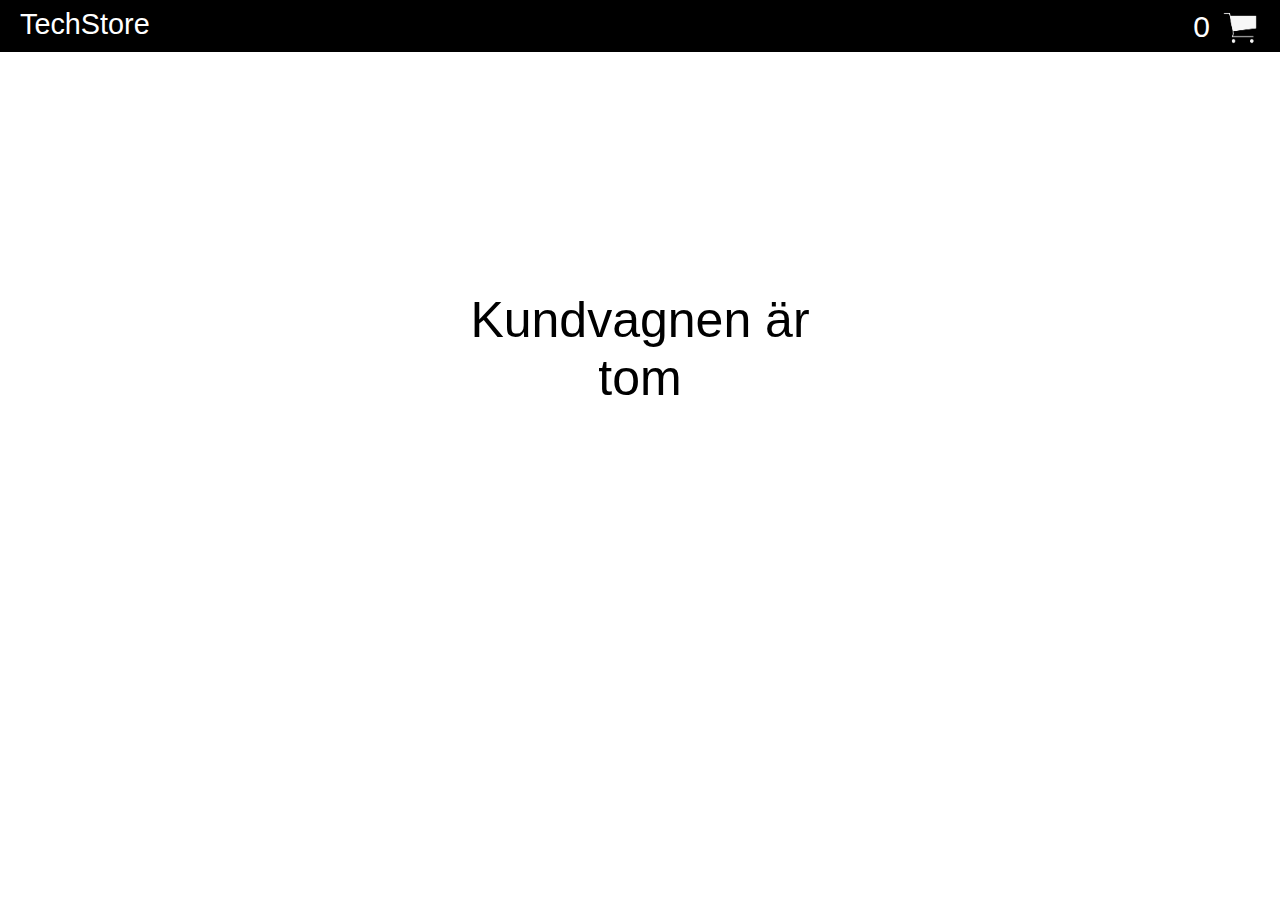
<file: shoppingCart.html>
<!DOCTYPE html>
<html lang="en">
<head>
    <meta charset="UTF-8">
    <meta http-equiv="X-UA-Compatible" content="IE=edge">
    <meta name="viewport" content="width=device-width, initial-scale=1.0">
    <link rel="stylesheet" href="cartstyle.css">
    <script defer src="cart.js"></script>
    <title>shoppingCart</title>
    <link href="https://cdnjs.cloudflare.com/ajax/libs/font-awesome/5.13.0/css/all.min.css" rel="stylesheet">

</head>

<body onload='initSite()'>
  <header>
    <h4>

    </h4>
  </header>

  <h2>

  </h2>

  <main>

  </main>

  <h3>

  </h3>


</main>

</body>
</html>
</file>
<file: cartstyle.css>
*{
    box-sizing: border-box;
    font-family: 'Roboto', sans-serif;
}

main {
    display: flex;
    flex-direction: row;
    margin-top: 20px;
    text-align: center;
    justify-content: center;
    justify-content: center;
    border: none;
    flex-wrap: wrap;
}

.header {
    background-color: black;
    height: 52px;
    width: 100%;
    display: flex;
    flex-direction: row;
    align-content: space-between;
    justify-content: flex-end;
    position: fixed;
    margin: 0%;
    right: 0px;
    top: 0px;
    left:0px;   
}

.techStoreDiv {
   width: 80%;
   margin-top: 8px;
   margin-left: 10px;
   color: white;
   flex:1 1 200px;
   display: flex;
   font-size: 1.8rem;
   margin-left: 20px;
   text-decoration: none;
   
}

.numberOfProductsCount {
    display: flex;
    position: fixed;
    font-size: 30px;
    color: white;
    margin-top: 10px;
    margin-right: 70px;
    justify-content: flex-end;
    z-index: 9; 
    background-color: none;
}

.cartIcon {
    width: 40px; 
    display: flex;
    position: relative;
    flex-direction: row;
    flex-wrap: wrap;  
}

h2 {
    display: flex;
    justify-content: center;
}

.cartInBlack {
    height: 50px;
    margin-top: 100px;
    margin-right: 20px;
}

.secondHeaderDiv {
    margin-top: 100px;
    font-size: 2em;
}

.cartDiv {
    display: flex;
    border: 2px solid #3558b9;
    border-radius: 10px;
    padding-top: 10px;
    padding-bottom: 20px;
    text-align: center;
    justify-content: center;
    flex-direction: column;
    flex-wrap: wrap;
    background-color: rgba(186, 193, 201, 0.295);
    margin-left: 30px;
    width: 250px;
    margin: 10px;
    background-color: whitesmoke(231, 227, 227);
    margin-top: 20px; 
}

.cartImage {
    display: flex;
    height: 40px;
    width: 40px;
    margin-top: 9px;
    margin-right: 20px;
    cursor: pointer;
}

.container {
    display: flex;
    color: black;
    height: 400px; 
    width: 400px; 
    margin-top: 250px;
    font-size: 50px;
    font-weight: 200;
}

img {
    width: auto;
    height: 200px;
}

.titleContainer {
    font-weight: 600;
    font-size: 2.5rem;
}

.deldiv {
    background-color: rgba(224, 91, 58, 0.884);
    width: 100px;
    height: 40px;
    border-radius: 14px;
    color: #fff;
    justify-content: center;
    text-align: center;
    cursor: pointer;
    display: flex;
    width: 140px;
    margin: auto;
    margin-top: 20px;
}

.trashCan {
    height: 1.2rem;
    margin-top: 10px;
    margin-right: 7px;
}

.delBtnDiv {
    background-color: rgba(207, 98, 55, 0.233);
    color: #fff;
    border: none;
    margin-top: 8px;
    display: flex;
    cursor: pointer;
    font-size: 1.2em;
}

h3 {
    display: flex;
    flex-direction: column;
    justify-content: center;
    align-items: center;
    
} 


.priceDiv {
    display: flex;
    font-size: 1.3em;
    font-weight: 600;
    margin-top: 30px;
    justify-content: center;
    
}


#purchaseBtn {
    display: flex;
    justify-content: center;
    align-items: center;
    border: none;
    background-color: rgba(40, 117, 233, 0.938);
    width: 240px;
    height: 44px;
    border-radius: 7px;
    color: #fff;
    font-size: 1.2em;
    margin-top: 30px;
}


.tickPic {
    margin-right: 15px;
    height: 1.2rem;


}

@media only screen and (max-width: 400px) {
    h2 {font-size: 20px;}
  }
</file>
